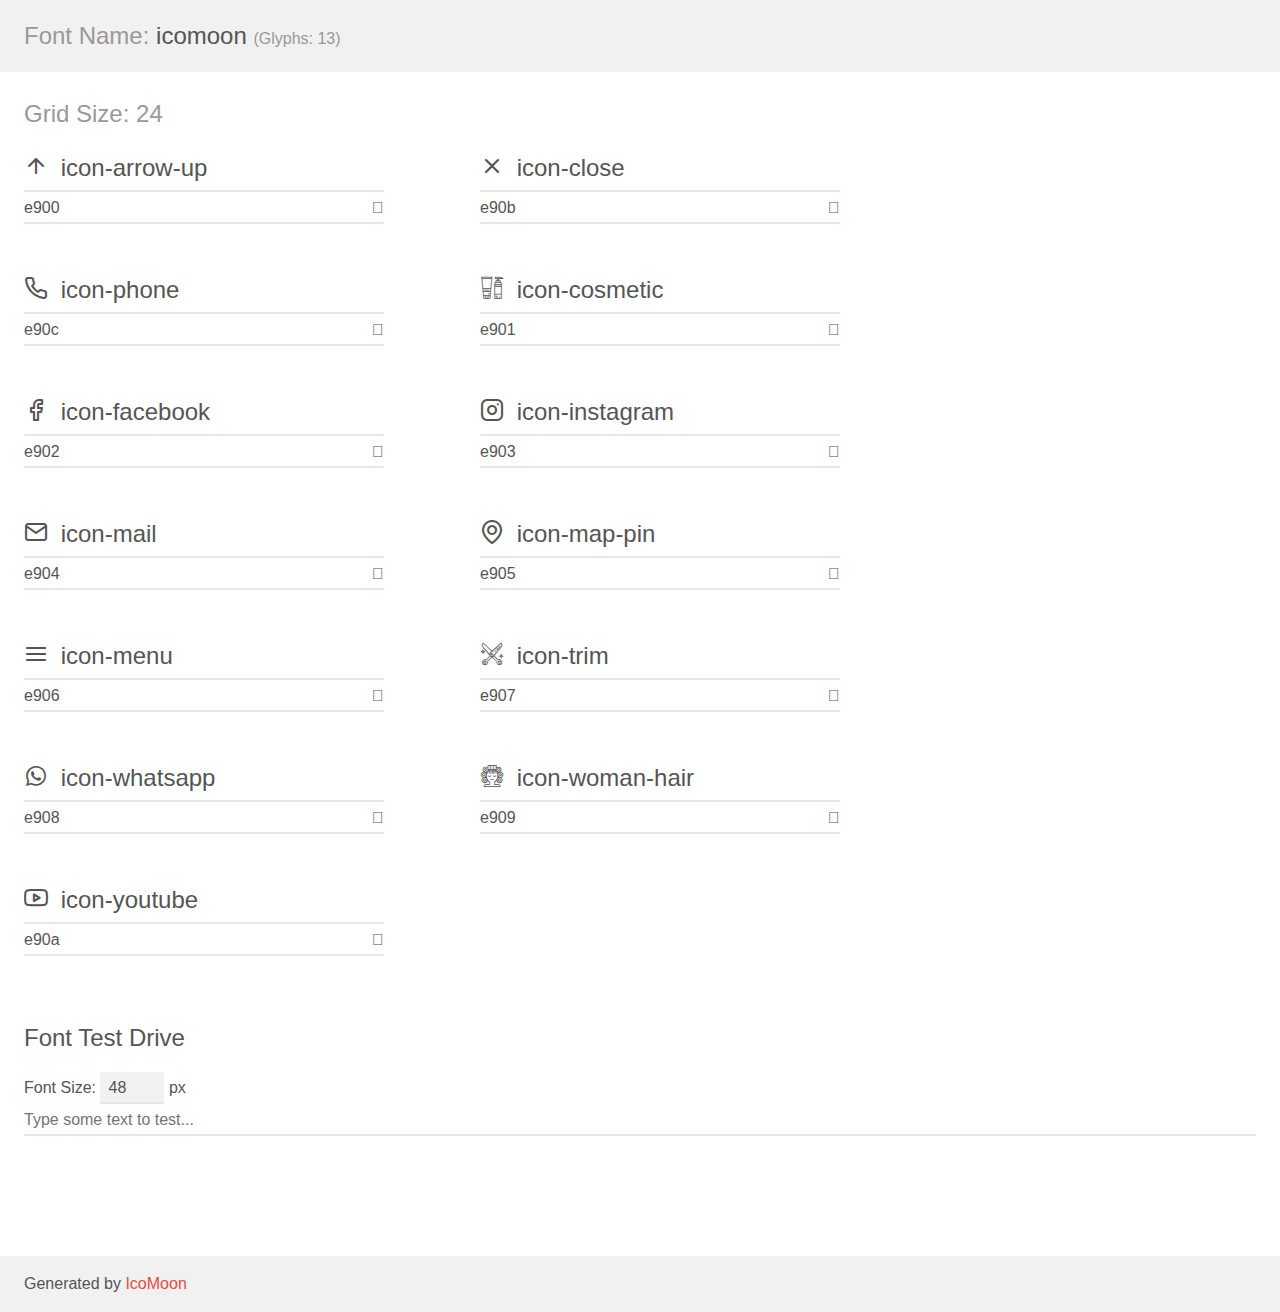
<file: assets/demo.html>
<!doctype html>
<html>
<head>
    <meta charset="utf-8">
    <title>IcoMoon Demo</title>
    <meta name="description" content="An Icon Font Generated By IcoMoon.io">
    <meta name="viewport" content="width=device-width, initial-scale=1">
    <link rel="stylesheet" href="demo-files/demo.css">
    <link rel="stylesheet" href="style.css"></head>
<body>
    <div class="bgc1 clearfix">
        <h1 class="mhmm mvm"><span class="fgc1">Font Name:</span> icomoon <small class="fgc1">(Glyphs:&nbsp;13)</small></h1>
    </div>
    <div class="clearfix mhl ptl">
        <h1 class="mvm mtn fgc1">Grid Size: 24</h1>
        <div class="glyph fs1">
            <div class="clearfix bshadow0 pbs">
                <span class="icon-arrow-up"></span>
                <span class="mls"> icon-arrow-up</span>
            </div>
            <fieldset class="fs0 size1of1 clearfix hidden-false">
                <input type="text" readonly value="e900" class="unit size1of2" />
                <input type="text" maxlength="1" readonly value="&#xe900;" class="unitRight size1of2 talign-right" />
            </fieldset>
            <div class="fs0 bshadow0 clearfix hidden-true">
                <span class="unit pvs fgc1">liga: </span>
                <input type="text" readonly value="" class="liga unitRight" />
            </div>
        </div>
        <div class="glyph fs1">
            <div class="clearfix bshadow0 pbs">
                <span class="icon-close"></span>
                <span class="mls"> icon-close</span>
            </div>
            <fieldset class="fs0 size1of1 clearfix hidden-false">
                <input type="text" readonly value="e90b" class="unit size1of2" />
                <input type="text" maxlength="1" readonly value="&#xe90b;" class="unitRight size1of2 talign-right" />
            </fieldset>
            <div class="fs0 bshadow0 clearfix hidden-true">
                <span class="unit pvs fgc1">liga: </span>
                <input type="text" readonly value="" class="liga unitRight" />
            </div>
        </div>
        <div class="glyph fs1">
            <div class="clearfix bshadow0 pbs">
                <span class="icon-phone"></span>
                <span class="mls"> icon-phone</span>
            </div>
            <fieldset class="fs0 size1of1 clearfix hidden-false">
                <input type="text" readonly value="e90c" class="unit size1of2" />
                <input type="text" maxlength="1" readonly value="&#xe90c;" class="unitRight size1of2 talign-right" />
            </fieldset>
            <div class="fs0 bshadow0 clearfix hidden-true">
                <span class="unit pvs fgc1">liga: </span>
                <input type="text" readonly value="" class="liga unitRight" />
            </div>
        </div>
        <div class="glyph fs1">
            <div class="clearfix bshadow0 pbs">
                <span class="icon-cosmetic"></span>
                <span class="mls"> icon-cosmetic</span>
            </div>
            <fieldset class="fs0 size1of1 clearfix hidden-false">
                <input type="text" readonly value="e901" class="unit size1of2" />
                <input type="text" maxlength="1" readonly value="&#xe901;" class="unitRight size1of2 talign-right" />
            </fieldset>
            <div class="fs0 bshadow0 clearfix hidden-true">
                <span class="unit pvs fgc1">liga: </span>
                <input type="text" readonly value="" class="liga unitRight" />
            </div>
        </div>
        <div class="glyph fs1">
            <div class="clearfix bshadow0 pbs">
                <span class="icon-facebook"></span>
                <span class="mls"> icon-facebook</span>
            </div>
            <fieldset class="fs0 size1of1 clearfix hidden-false">
                <input type="text" readonly value="e902" class="unit size1of2" />
                <input type="text" maxlength="1" readonly value="&#xe902;" class="unitRight size1of2 talign-right" />
            </fieldset>
            <div class="fs0 bshadow0 clearfix hidden-true">
                <span class="unit pvs fgc1">liga: </span>
                <input type="text" readonly value="" class="liga unitRight" />
            </div>
        </div>
        <div class="glyph fs1">
            <div class="clearfix bshadow0 pbs">
                <span class="icon-instagram"></span>
                <span class="mls"> icon-instagram</span>
            </div>
            <fieldset class="fs0 size1of1 clearfix hidden-false">
                <input type="text" readonly value="e903" class="unit size1of2" />
                <input type="text" maxlength="1" readonly value="&#xe903;" class="unitRight size1of2 talign-right" />
            </fieldset>
            <div class="fs0 bshadow0 clearfix hidden-true">
                <span class="unit pvs fgc1">liga: </span>
                <input type="text" readonly value="" class="liga unitRight" />
            </div>
        </div>
        <div class="glyph fs1">
            <div class="clearfix bshadow0 pbs">
                <span class="icon-mail"></span>
                <span class="mls"> icon-mail</span>
            </div>
            <fieldset class="fs0 size1of1 clearfix hidden-false">
                <input type="text" readonly value="e904" class="unit size1of2" />
                <input type="text" maxlength="1" readonly value="&#xe904;" class="unitRight size1of2 talign-right" />
            </fieldset>
            <div class="fs0 bshadow0 clearfix hidden-true">
                <span class="unit pvs fgc1">liga: </span>
                <input type="text" readonly value="" class="liga unitRight" />
            </div>
        </div>
        <div class="glyph fs1">
            <div class="clearfix bshadow0 pbs">
                <span class="icon-map-pin"></span>
                <span class="mls"> icon-map-pin</span>
            </div>
            <fieldset class="fs0 size1of1 clearfix hidden-false">
                <input type="text" readonly value="e905" class="unit size1of2" />
                <input type="text" maxlength="1" readonly value="&#xe905;" class="unitRight size1of2 talign-right" />
            </fieldset>
            <div class="fs0 bshadow0 clearfix hidden-true">
                <span class="unit pvs fgc1">liga: </span>
                <input type="text" readonly value="" class="liga unitRight" />
            </div>
        </div>
        <div class="glyph fs1">
            <div class="clearfix bshadow0 pbs">
                <span class="icon-menu"></span>
                <span class="mls"> icon-menu</span>
            </div>
            <fieldset class="fs0 size1of1 clearfix hidden-false">
                <input type="text" readonly value="e906" class="unit size1of2" />
                <input type="text" maxlength="1" readonly value="&#xe906;" class="unitRight size1of2 talign-right" />
            </fieldset>
            <div class="fs0 bshadow0 clearfix hidden-true">
                <span class="unit pvs fgc1">liga: </span>
                <input type="text" readonly value="" class="liga unitRight" />
            </div>
        </div>
        <div class="glyph fs1">
            <div class="clearfix bshadow0 pbs">
                <span class="icon-trim"></span>
                <span class="mls"> icon-trim</span>
            </div>
            <fieldset class="fs0 size1of1 clearfix hidden-false">
                <input type="text" readonly value="e907" class="unit size1of2" />
                <input type="text" maxlength="1" readonly value="&#xe907;" class="unitRight size1of2 talign-right" />
            </fieldset>
            <div class="fs0 bshadow0 clearfix hidden-true">
                <span class="unit pvs fgc1">liga: </span>
                <input type="text" readonly value="" class="liga unitRight" />
            </div>
        </div>
        <div class="glyph fs1">
            <div class="clearfix bshadow0 pbs">
                <span class="icon-whatsapp"></span>
                <span class="mls"> icon-whatsapp</span>
            </div>
            <fieldset class="fs0 size1of1 clearfix hidden-false">
                <input type="text" readonly value="e908" class="unit size1of2" />
                <input type="text" maxlength="1" readonly value="&#xe908;" class="unitRight size1of2 talign-right" />
            </fieldset>
            <div class="fs0 bshadow0 clearfix hidden-true">
                <span class="unit pvs fgc1">liga: </span>
                <input type="text" readonly value="" class="liga unitRight" />
            </div>
        </div>
        <div class="glyph fs1">
            <div class="clearfix bshadow0 pbs">
                <span class="icon-woman-hair"></span>
                <span class="mls"> icon-woman-hair</span>
            </div>
            <fieldset class="fs0 size1of1 clearfix hidden-false">
                <input type="text" readonly value="e909" class="unit size1of2" />
                <input type="text" maxlength="1" readonly value="&#xe909;" class="unitRight size1of2 talign-right" />
            </fieldset>
            <div class="fs0 bshadow0 clearfix hidden-true">
                <span class="unit pvs fgc1">liga: </span>
                <input type="text" readonly value="" class="liga unitRight" />
            </div>
        </div>
        <div class="glyph fs1">
            <div class="clearfix bshadow0 pbs">
                <span class="icon-youtube"></span>
                <span class="mls"> icon-youtube</span>
            </div>
            <fieldset class="fs0 size1of1 clearfix hidden-false">
                <input type="text" readonly value="e90a" class="unit size1of2" />
                <input type="text" maxlength="1" readonly value="&#xe90a;" class="unitRight size1of2 talign-right" />
            </fieldset>
            <div class="fs0 bshadow0 clearfix hidden-true">
                <span class="unit pvs fgc1">liga: </span>
                <input type="text" readonly value="" class="liga unitRight" />
            </div>
        </div>
    </div>

    <!--[if gt IE 8]><!-->
    <div class="mhl clearfix mbl">
        <h1>Font Test Drive</h1>
        <label>
            Font Size: <input id="fontSize" type="number" class="textbox0 mbm"
            min="8" value="48" />
            px
        </label>
        <input id="testText" type="text" class="phl size1of1 mvl"
        placeholder="Type some text to test..." value=""/>
        <div id="testDrive" class="icon-" style="font-family: icomoon">&nbsp;
        </div>
    </div>
    <!--<![endif]-->
    <div class="bgc1 clearfix">
        <p class="mhl">Generated by <a href="https://icomoon.io/app">IcoMoon</a></p>
    </div>

    <script src="demo-files/demo.js"></script>
</body>
</html>
</file>
<file: assets/demo-files/demo.css>
body {
  padding: 0;
  margin: 0;
  font-family: sans-serif;
  font-size: 1em;
  line-height: 1.5;
  color: #555;
  background: #fff;
}
h1 {
  font-size: 1.5em;
  font-weight: normal;
}
small {
  font-size: .66666667em;
}
a {
  color: #e74c3c;
  text-decoration: none;
}
a:hover, a:focus {
  box-shadow: 0 1px #e74c3c;
}
.bshadow0, input {
  box-shadow: inset 0 -2px #e7e7e7;
}
input:hover {
  box-shadow: inset 0 -2px #ccc;
}
input, fieldset {
  font-family: sans-serif;
  font-size: 1em;
  margin: 0;
  padding: 0;
  border: 0;
}
input {
  color: inherit;
  line-height: 1.5;
  height: 1.5em;
  padding: .25em 0;
}
input:focus {
  outline: none;
  box-shadow: inset 0 -2px #449fdb;
}
.glyph {
  font-size: 16px;
  width: 15em;
  padding-bottom: 1em;
  margin-right: 4em;
  margin-bottom: 1em;
  float: left;
  overflow: hidden;
}
.liga {
  width: 80%;
  width: calc(100% - 2.5em);
}
.talign-right {
  text-align: right;
}
.talign-center {
  text-align: center;
}
.bgc1 {
  background: #f1f1f1;
}
.fgc1 {
  color: #999;
}
.fgc0 {
  color: #000;
}
p {
  margin-top: 1em;
  margin-bottom: 1em;
}
.mvm {
  margin-top: .75em;
  margin-bottom: .75em;
}
.mtn {
  margin-top: 0;
}
.mtl, .mal {
  margin-top: 1.5em;
}
.mbl, .mal {
  margin-bottom: 1.5em;
}
.mal, .mhl {
  margin-left: 1.5em;
  margin-right: 1.5em;
}
.mhmm {
  margin-left: 1em;
  margin-right: 1em;
}
.mls {
  margin-left: .25em;
}
.ptl {
  padding-top: 1.5em;
}
.pbs, .pvs {
  padding-bottom: .25em;
}
.pvs, .pts {
  padding-top: .25em;
}
.unit {
  float: left;
}
.unitRight {
  float: right;
}
.size1of2 {
  width: 50%;
}
.size1of1 {
  width: 100%;
}
.clearfix:before, .clearfix:after {
  content: " ";
  display: table;
}
.clearfix:after {
  clear: both;
}
.hidden-true {
  display: none;
}
.textbox0 {
  width: 3em;
  background: #f1f1f1;
  padding: .25em .5em;
  line-height: 1.5;
  height: 1.5em;
}
#testDrive {
  display: block;
  padding-top: 24px;
  line-height: 1.5;
}
.fs0 {
  font-size: 16px;
}
.fs1 {
  font-size: 24px;
}
</file>
<file: assets/style.css>
@font-face {
  font-family: 'icomoon';
  src:  url('fonts/icomoon.eot?zg6iyh');
  src:  url('fonts/icomoon.eot?zg6iyh#iefix') format('embedded-opentype'),
    url('fonts/icomoon.ttf?zg6iyh') format('truetype'),
    url('fonts/icomoon.woff?zg6iyh') format('woff'),
    url('fonts/icomoon.svg?zg6iyh#icomoon') format('svg');
  font-weight: normal;
  font-style: normal;
  font-display: block;
}

[class^="icon-"], [class*=" icon-"] {
  /* use !important to prevent issues with browser extensions that change fonts */
  font-family: 'icomoon' !important;
  speak: never;
  font-style: normal;
  font-weight: normal;
  font-variant: normal;
  text-transform: none;
  line-height: 1;

  /* Better Font Rendering =========== */
  -webkit-font-smoothing: antialiased;
  -moz-osx-font-smoothing: grayscale;
}

.icon-arrow-up:before {
  content: "\e900";
}
.icon-close:before {
  content: "\e90b";
}
.icon-phone:before {
  content: "\e90c";
}
.icon-cosmetic:before {
  content: "\e901";
}
.icon-facebook:before {
  content: "\e902";
}
.icon-instagram:before {
  content: "\e903";
}
.icon-mail:before {
  content: "\e904";
}
.icon-map-pin:before {
  content: "\e905";
}
.icon-menu:before {
  content: "\e906";
}
.icon-trim:before {
  content: "\e907";
}
.icon-whatsapp:before {
  content: "\e908";
}
.icon-woman-hair:before {
  content: "\e909";
}
.icon-youtube:before {
  content: "\e90a";
}
</file>
